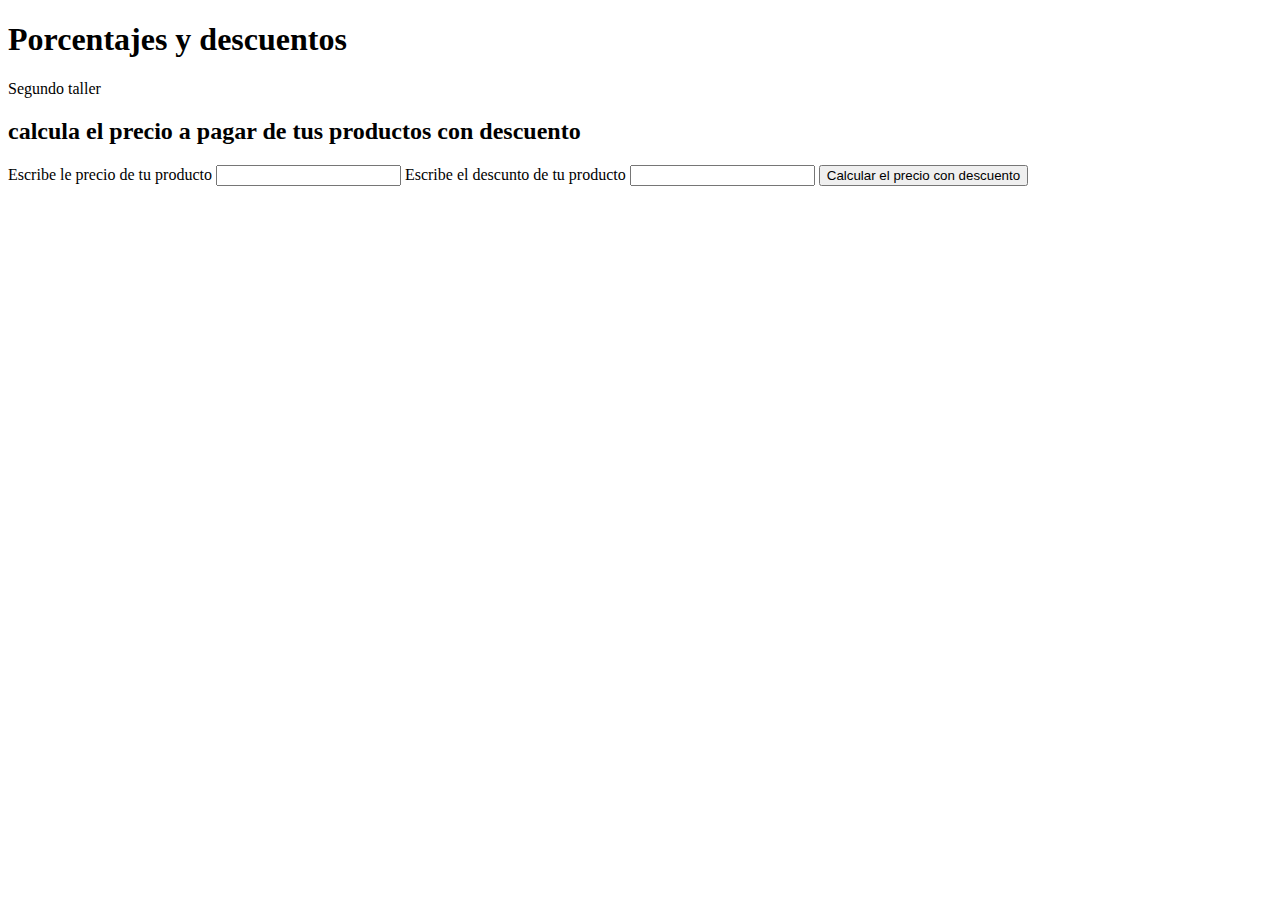
<file: descuentos.html>
<!DOCTYPE html>
<html lang="en">

<head>
    <meta charset="UTF-8">
    <meta http-equiv="X-UA-Compatible" content="IE=edge">
    <meta name="viewport" content="width=device-width, initial-scale=1.0">
    <title>Porcentajes y descuentos</title>
</head>

<body>
    <header>
        <h1>Porcentajes y descuentos</h1>
        <p>Segundo taller</p>
    </header>
    <section>
        <h2>calcula el precio a pagar de tus productos con descuento</h2>
        <form action="">
            <label for="input-price">Escribe le precio de tu producto</label>
            <input type="number" id="input-price">
            <label for="input-discount"> Escribe el descunto de tu producto</label>
            <input type=" number " id="input-discount">
            <button type="button" onclick="onClickButtonPriceDiscount()">Calcular el precio con descuento</button>
            <p id="resultPrice"></p>
        </form>
    </section>

    <script src="./descuentos.js "></script>
</body>

</html>
</file>
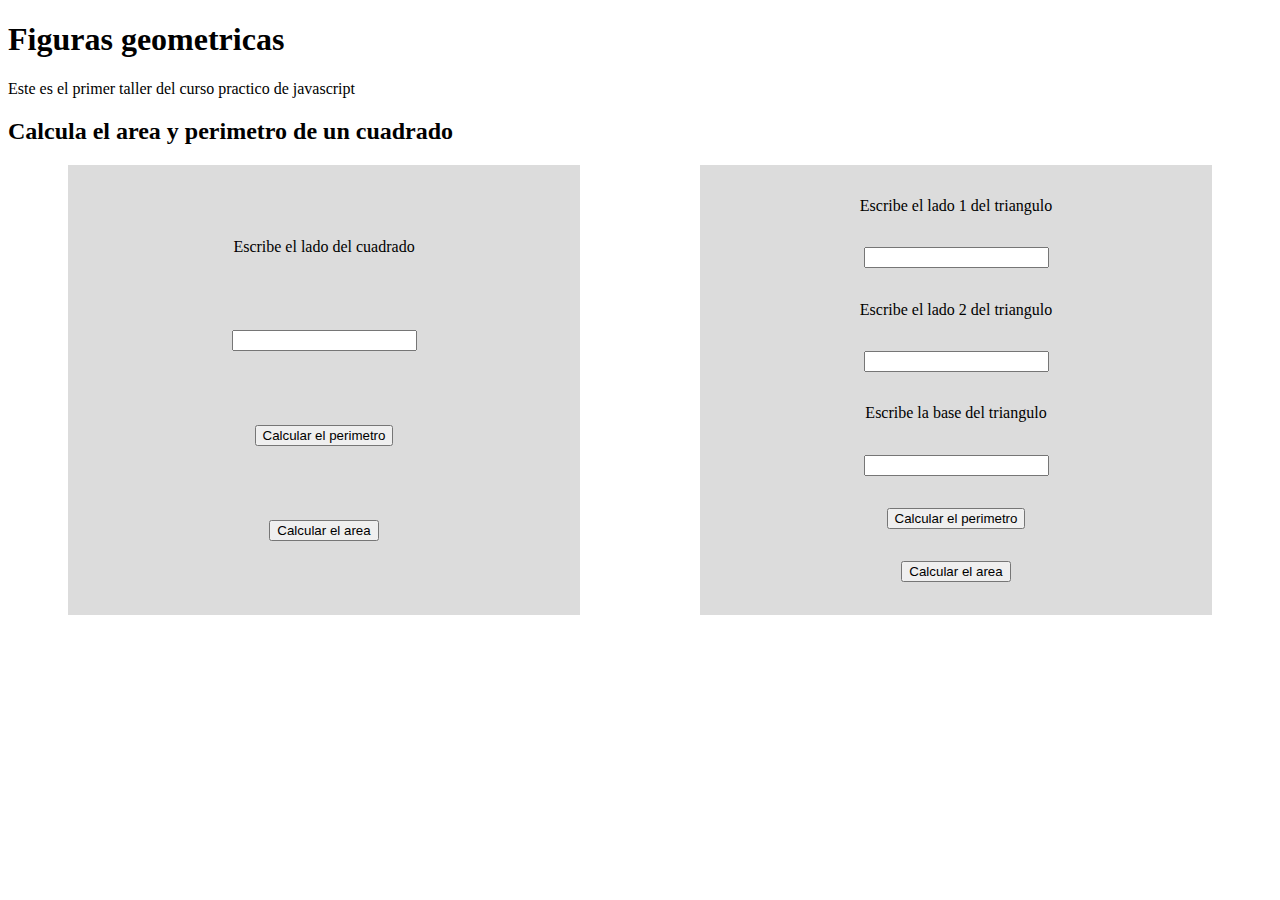
<file: figuras.html>
<!DOCTYPE html>
<html lang="en">

<head>
    <meta charset="UTF-8">
    <meta http-equiv="X-UA-Compatible" content="IE=edge">
    <meta name="viewport" content="width=device-width, initial-scale=1.0">
    <link rel="stylesheet" type="text/css" href="./figuras.css">
    <title>Figuras geometricas | curso pratico de javaScript</title>
</head>

<body>
    <header>
        <h1>
            Figuras geometricas
        </h1>
        <p>Este es el primer taller del curso practico de javascript</p>
    </header>

    <main>
        <section>
            <h2>
                Calcula el area y perimetro de un cuadrado
            </h2>
            <form>
                <div id="cuadrado" class="section-cuadrado">
                    <label for="InputCuadrado">Escribe el lado del cuadrado</label>
                    <input type="number" id="InputCuadrado">
                    <button type="button" onclick="calcularPerimetroCuadrado()">Calcular el perimetro</button>
                    <button type="button" onclick="calcularAreaCuadrado()">Calcular el area</button>
                </div>
                <div id="triangulo" class="section-triangulo">
                    <label for="lado1">Escribe el lado 1 del triangulo</label>
                    <input type="number" id="lado1">
                    <label for="lado2">Escribe el lado 2 del triangulo</label>
                    <input type="number" id="lado2">
                    <label for="base">Escribe la base del triangulo</label>
                    <input type="number" id="base">
                    <button type="button" onclick="calcularPerimetroTriangulo()">Calcular el perimetro</button>
                    <button type="button" onclick="calcularAreaTriangulo()">Calcular el area</button>
                </div>
            </form>
        </section>
    </main>
    <!-- <div class="main">
        <img src="https://www.cultura10.com/wp-content/uploads/2011/11/triangulo.jpg" alt="https://www.cultura10.com/wp-content/uploads/2011/11/triangulo.jpg">
        <input type="text" name="lado-triangulo" id="lado-triangulo">
    </div> -->



    <script src="./figuras.js"></script>
</body>

</html>
</file>
<file: figuras.css>
.section-cuadrado {
    display: flex;
    width: 40vw;
    background-color: gainsboro;
    height: 50vh;
    flex-direction: column;
    justify-content: space-evenly;
    align-items: center;
}

.section-triangulo {
    display: flex;
    width: 40vw;
    background-color: gainsboro;
    height: 50vh;
    flex-direction: column;
    justify-content: space-evenly;
    align-items: center;
}

form {
    display: flex;
    justify-content: space-around;
}
</file>
